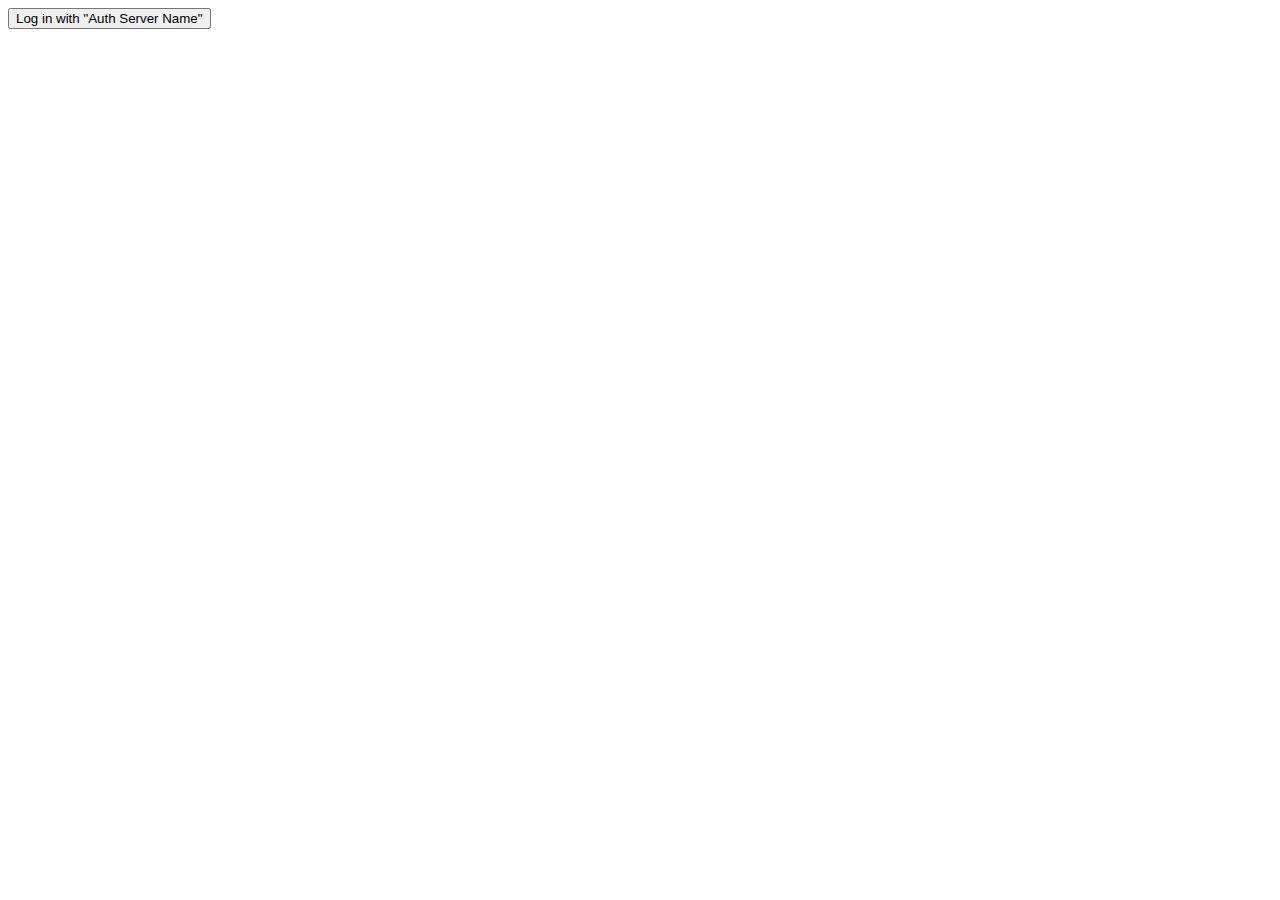
<file: cmd/client/web/templates/index.html>
<!DOCTYPE html>
<html lang="en">
<head>
    <meta charset="UTF-8">
    <title>Example OAuth2 client web application</title>
</head>
<body>
    <a href="{{ .URL }}"><button>Log in with "Auth Server Name"</button></a>
</body>
</html>
</file>
